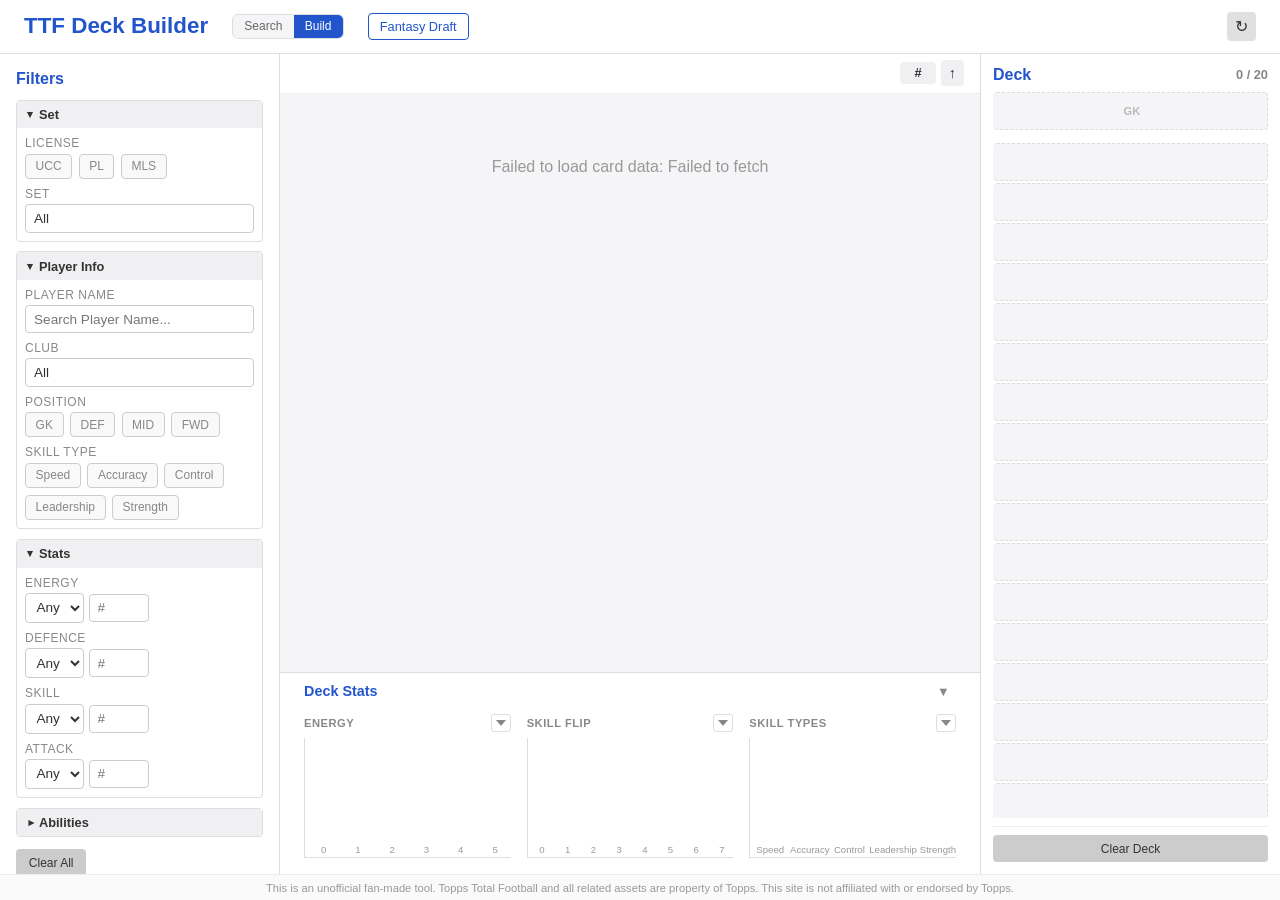
<file: index.html>
<!DOCTYPE html>
<html lang="en">
<head>
  <meta charset="UTF-8">
  <meta name="viewport" content="width=device-width, initial-scale=1.0">
  <title>TTF Deck Builder</title>
  <link rel="stylesheet" href="style.css">
</head>
<body>
  <header>
    <h1>TTF Deck Builder</h1>
    <div id="mode-toggle" class="segmented-control">
      <button class="seg-btn" data-mode="search">Search</button>
      <button class="seg-btn active" data-mode="build">Build</button>
    </div>
    <a href="draft.html" id="draft-link">Fantasy Draft</a>
    <div id="header-right">
      <button id="refresh-btn">↻</button>
      <!-- <button id="theme-toggle-btn">🌙</button> -->
    </div>
  </header>

  <main>
    <aside id="filter-panel">
      <div id="filter-panel-header">
        <h2>Filters</h2>
      </div>
      <div id="filters-container"></div>
      <div id="filter-actions">
        <button id="clear-filters-btn">Clear All</button>
      </div>
      <div id="advanced-section">
        <div id="advanced-header" class="filter-section-header">
          <span class="filter-section-arrow">&#9662;</span>
          <span class="filter-section-title">Advanced</span>
        </div>
        <div id="advanced-content">
          <div class="advanced-group">
            <label>Saved Filters</label>
            <select id="saved-filters-dropdown">
              <option value="">Load...</option>
            </select>
            <div class="advanced-btns">
              <button id="save-filter-btn">Save</button>
              <button id="export-filters-btn">Export</button>
              <button id="import-filters-btn">Import</button>
              <input type="file" id="import-file" accept=".json" hidden>
            </div>
          </div>
        </div>
      </div>
    </aside>

    <div id="center-panel">
      <div id="card-list-header">
        <span id="card-count"></span>
        <div id="click-through-bar" class="hidden">
          <button id="ct-back-btn">&larr;</button>
          <span id="ct-label"></span>
        </div>
        <div id="sort-controls">
          <button id="sort-field-btn" title="Change sort">#</button>
          <button id="sort-dir-btn" title="Toggle sort direction">↑</button>
        </div>
      </div>
      <section id="card-list">
        <p class="placeholder">Loading cards...</p>
      </section>
      <div id="deck-stats-panel">
        <div id="deck-stats-header">
          <h3>Deck Stats</h3>
          <button id="deck-stats-toggle">▼</button>
        </div>
        <div id="deck-stats-content">
          <div class="deck-chart" data-slot="0">
            <div class="deck-chart-header">
              <h4>Energy</h4>
              <select class="chart-selector" data-slot="0">
                <option value="energy">Energy</option>
                <option value="skill-flip">Skill Flip</option>
                <option value="skill-type">Skill Types</option>
                <option value="attack">Attack</option>
                <option value="defence">Defence</option>
                <option value="position">Position</option>
                <option value="player-stack">Player Stack</option>
                <option value="set">Set</option>
                <option value="club">Club</option>
                <option value="ability">Ability</option>
                <option value="parallels">Parallels</option>
              </select>
            </div>
            <div class="bar-chart"></div>
          </div>
          <div class="deck-chart" data-slot="1">
            <div class="deck-chart-header">
              <h4>Skill Flip</h4>
              <select class="chart-selector" data-slot="1">
                <option value="energy">Energy</option>
                <option value="skill-flip" selected>Skill Flip</option>
                <option value="skill-type">Skill Types</option>
                <option value="attack">Attack</option>
                <option value="defence">Defence</option>
                <option value="position">Position</option>
                <option value="player-stack">Player Stack</option>
                <option value="set">Set</option>
                <option value="club">Club</option>
                <option value="ability">Ability</option>
                <option value="parallels">Parallels</option>
              </select>
            </div>
            <div class="bar-chart"></div>
          </div>
          <div class="deck-chart" data-slot="2">
            <div class="deck-chart-header">
              <h4>Skill Types</h4>
              <select class="chart-selector" data-slot="2">
                <option value="energy">Energy</option>
                <option value="skill-flip">Skill Flip</option>
                <option value="skill-type" selected>Skill Types</option>
                <option value="attack">Attack</option>
                <option value="defence">Defence</option>
                <option value="position">Position</option>
                <option value="player-stack">Player Stack</option>
                <option value="set">Set</option>
                <option value="club">Club</option>
                <option value="ability">Ability</option>
                <option value="parallels">Parallels</option>
              </select>
            </div>
            <div class="bar-chart"></div>
          </div>
        </div>
      </div>
    </div>

    <aside id="deck-panel">
      <div id="deck-panel-header">
        <h2>Deck</h2>
        <span id="deck-count">0 / 20</span>
      </div>
      <div id="deck-list"></div>
      <div id="deck-actions">
        <button id="clear-deck-btn">Clear Deck</button>
      </div>
    </aside>
  </main>

  <footer id="disclaimer">
    This is an unofficial fan-made tool. Topps Total Football and all related assets are property of Topps. This site is not affiliated with or endorsed by Topps.
  </footer>

  <script src="shared.js"></script>
  <script src="app.js"></script>
</body>
</html>
</file>
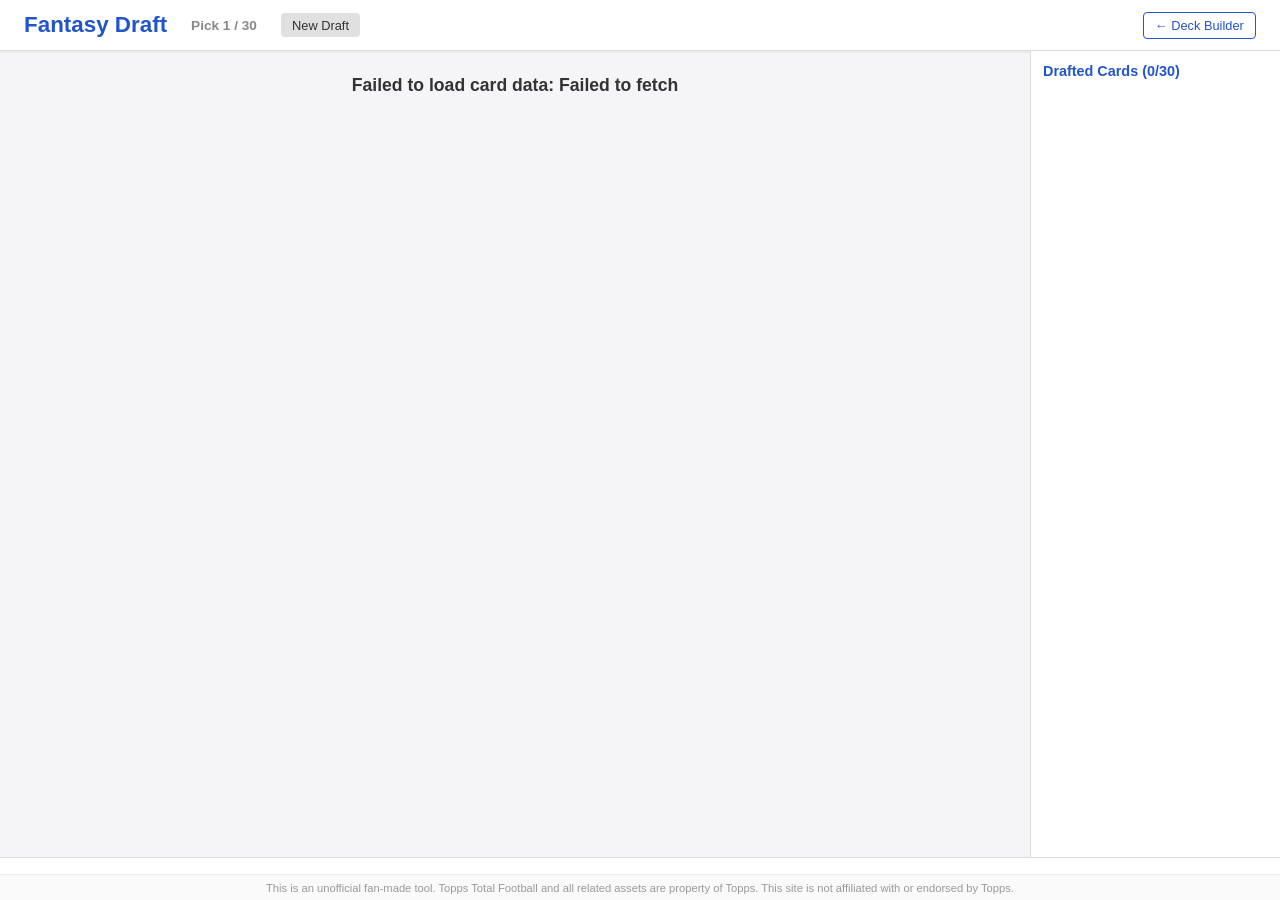
<file: draft.html>
<!DOCTYPE html>
<html lang="en">
<head>
  <meta charset="UTF-8">
  <meta name="viewport" content="width=device-width, initial-scale=1.0">
  <title>TTF Fantasy Draft</title>
  <link rel="stylesheet" href="draft.css">
</head>
<body>
  <header>
    <h1>Fantasy Draft</h1>
    <span id="draft-progress">Pick 1 / 30</span>
    <button id="new-draft-btn">New Draft</button>
    <div id="header-right">
      <a href="index.html" id="back-to-main">&larr; Deck Builder</a>
    </div>
  </header>

  <main id="draft-main">
    <!-- Draft phase: pick from 3 cards -->
    <section id="draft-phase">
      <div id="draft-center">
        <p id="draft-instruction">Choose your Goalkeeper</p>
        <div id="draft-choices"></div>
      </div>
      <aside id="draft-panel">
        <h3>Drafted Cards <span id="drafted-count">(0/30)</span></h3>
        <div id="draft-panel-list"></div>
      </aside>
    </section>

    <div id="draft-stats-panel">
      <div id="draft-stats-content"></div>
    </div>

    <!-- Build phase: select 20 from 30 drafted cards -->
    <section id="build-phase" class="hidden">
      <div id="build-header">
        <h2>Build Your Deck</h2>
        <p>Select 20 cards from your drafted pool (exactly 1 GK required)</p>
        <span id="build-count">0 / 20 selected</span>
      </div>
      <div id="build-layout">
        <div id="pool-area">
          <h3>Card Pool <span id="pool-count">(30)</span></h3>
          <div id="pool-cards"></div>
        </div>
        <div id="build-deck-area">
          <h3>Your Deck <span id="deck-selected-count">(0/20)</span></h3>
          <div id="build-deck-list"></div>
          <button id="finalize-deck-btn" disabled>Finalize Deck</button>
        </div>
      </div>
    </section>
  </main>

  <footer id="disclaimer">
    This is an unofficial fan-made tool. Topps Total Football and all related assets are property of Topps. This site is not affiliated with or endorsed by Topps.
  </footer>

  <script src="shared.js"></script>
  <script src="draft.js"></script>
</body>
</html>
</file>
<file: style.css>
* {
  box-sizing: border-box;
  margin: 0;
  padding: 0;
}

body {
  font-family: -apple-system, BlinkMacSystemFont, "Segoe UI", Roboto, sans-serif;
  background: #f5f5f7;
  color: #333;
  height: 100vh;
  display: flex;
  flex-direction: column;
  overflow: hidden;
}

header {
  background: #fff;
  padding: 0.75rem 1.5rem;
  border-bottom: 1px solid #ddd;
  display: flex;
  align-items: center;
  gap: 1.5rem;
  flex-wrap: wrap;
  box-shadow: 0 1px 3px rgba(0,0,0,0.08);
  flex-shrink: 0;
}

header h1 {
  font-size: 1.4rem;
  color: #2255cc;
}

#refresh-btn {
  background: #e0e0e0;
  color: #333;
  font-size: 1rem;
  padding: 0.3rem 0.5rem;
}

#header-right {
  display: flex;
  align-items: center;
  gap: 0.4rem;
  margin-left: auto;
}

#draft-link {
  font-size: 0.8rem;
  color: #2255cc;
  text-decoration: none;
  font-weight: 500;
  padding: 0.3rem 0.7rem;
  border: 1px solid #2255cc;
  border-radius: 4px;
}

#draft-link:hover {
  background: #2255cc;
  color: #fff;
}

body.dark #draft-link {
  color: #4a90d9;
  border-color: #4a90d9;
}

body.dark #draft-link:hover {
  background: #4a90d9;
  color: #fff;
}

#back-btn {
  background: #2255cc;
  color: #fff;
  font-size: 0.8rem;
}

#back-btn.hidden {
  display: none;
}

.clickable {
  cursor: pointer;
}

.clickable:hover {
  text-decoration: underline;
}

#theme-toggle-btn {
  background: #e0e0e0;
  color: #333;
  font-size: 1rem;
  padding: 0.3rem 0.6rem;
  line-height: 1;
}

.segmented-control {
  display: flex;
  border: 1px solid #ddd;
  border-radius: 6px;
  overflow: hidden;
}

.seg-btn {
  padding: 0.3rem 0.7rem;
  font-size: 0.75rem;
  font-weight: 500;
  background: #f5f5f7;
  color: #666;
  border: none;
  border-radius: 0;
  cursor: pointer;
}

.seg-btn.active {
  background: #2255cc;
  color: #fff;
}

.seg-btn:not(.active):hover {
  background: #e8e8ec;
}

body.dark .segmented-control {
  border-color: #0f3460;
}

body.dark .seg-btn {
  background: #1a1a2e;
  color: #aaa;
}

body.dark .seg-btn.active {
  background: #4a90d9;
  color: #fff;
}

body.dark .seg-btn:not(.active):hover {
  background: #0f3460;
}

body.dark #theme-toggle-btn {
  background: #0f3460;
  color: #e0e0e0;
}

button {
  padding: 0.4rem 0.8rem;
  border: none;
  border-radius: 4px;
  background: #e94560;
  color: #fff;
  cursor: pointer;
  font-size: 0.8rem;
  white-space: nowrap;
}

button:hover {
  opacity: 0.85;
}

button:active {
  transform: scale(0.97);
}

main {
  display: flex;
  flex: 1;
  overflow: hidden;
}

#center-panel {
  flex: 1;
  display: flex;
  flex-direction: column;
  overflow: hidden;
}

#center-panel #card-list {
  flex: 1;
  overflow-y: auto;
}

#card-list-header {
  display: flex;
  align-items: center;
  justify-content: space-between;
  padding: 0.5rem 1rem;
  background: #fff;
  border-bottom: 1px solid #eee;
  flex-shrink: 0;
  height: 40px;
}

#card-list-header #card-count {
  font-size: 0.85rem;
  color: #888;
}

#card-list-header #sort-controls {
  display: flex;
  align-items: center;
  gap: 0.3rem;
}

#click-through-bar {
  display: flex;
  align-items: center;
  gap: 0.4rem;
  background: #eef4ff;
  border: 1px solid #b8d4f0;
  border-radius: 4px;
  padding: 0.2rem 0.6rem;
  font-size: 0.8rem;
}

#click-through-bar.hidden {
  display: none;
}

#ct-back-btn {
  background: transparent;
  color: #2255cc;
  font-size: 0.9rem;
  padding: 0 0.3rem;
  font-weight: 700;
}

#ct-back-btn:hover {
  color: #e94560;
}

#ct-label {
  color: #2255cc;
  font-weight: 500;
}

body.dark #click-through-bar {
  background: #0f3460;
  border-color: #1a4a7a;
}

body.dark #ct-back-btn {
  color: #4a90d9;
}

body.dark #ct-label {
  color: #4a90d9;
}

#sort-field-btn {
  background: #f0f0f2;
  color: #333;
  font-size: 0.8rem;
  font-weight: 600;
  padding: 0.3rem 0.6rem;
  min-width: 36px;
  text-align: center;
  line-height: 1;
}

#sort-dir-btn {
  background: #f0f0f2;
  color: #333;
  font-size: 0.9rem;
  padding: 0.3rem 0.5rem;
}

body.dark #card-list-header {
  background: #16213e;
  border-bottom-color: #0f3460;
}

body.dark #sort-field-btn,
body.dark #sort-dir-btn {
  background: #0f3460;
  color: #e0e0e0;
}

/* Filter Panel */
#filter-panel {
  width: 280px;
  min-width: 280px;
  background: #fff;
  border-right: 1px solid #ddd;
  padding: 1rem;
  overflow-y: auto;
  display: flex;
  flex-direction: column;
  gap: 0.75rem;
}

#filter-panel h2 {
  font-size: 1rem;
  color: #2255cc;
}

#filter-panel-header {
  display: flex;
  align-items: center;
  justify-content: space-between;
}

#filters-container {
  display: flex;
  flex-direction: column;
  gap: 0.6rem;
}

/* Collapsible filter sections */
.filter-section {
  border: 1px solid #ddd;
  border-radius: 4px;
  overflow: visible;
}

.filter-section-header {
  padding: 0.4rem 0.6rem;
  background: #f0f0f2;
  color: #333;
  font-size: 0.8rem;
  font-weight: 600;
  cursor: pointer;
  user-select: none;
  display: flex;
  align-items: center;
  gap: 0.4rem;
}

.filter-section-title {
  flex: 1;
}

.filter-section-badge {
  font-size: 0.7rem;
  color: #e94560;
  font-weight: 400;
}

.filter-section-reset {
  background: transparent;
  color: #999;
  font-size: 1rem;
  padding: 0 0.3rem;
  line-height: 1;
  margin-left: auto;
  display: none;
}

.filter-section-reset:hover {
  color: #e94560;
}

.filter-section-badge:not(:empty) ~ .filter-section-reset,
.filter-section-header:hover .filter-section-reset {
  display: inline;
}

.filter-section-header:hover {
  background: #e8e8ec;
}

.filter-section-arrow {
  font-size: 0.7rem;
  transition: transform 0.15s;
}

.filter-section.collapsed .filter-section-arrow {
  transform: rotate(-90deg);
}

.filter-section-content {
  padding: 0.5rem;
  display: flex;
  flex-direction: column;
  gap: 0.5rem;
}

.filter-section.collapsed .filter-section-content {
  display: none;
}

.filter-group label {
  display: block;
  font-size: 0.75rem;
  color: #888;
  margin-bottom: 0.2rem;
  text-transform: uppercase;
  letter-spacing: 0.5px;
}

.filter-group select,
.filter-group input[type="text"] {
  width: 100%;
  padding: 0.35rem 0.5rem;
  border: 1px solid #ccc;
  border-radius: 4px;
  background: #fff;
  color: #333;
  font-size: 0.85rem;
}

.filter-group input[type="number"] {
  width: 80px;
  padding: 0.35rem 0.5rem;
  border: 1px solid #ccc;
  border-radius: 4px;
  background: #fff;
  color: #333;
  font-size: 0.85rem;
}

.filter-group .range-inputs {
  display: flex;
  align-items: center;
  gap: 0.3rem;
}

.filter-group .compare-inputs {
  display: flex;
  align-items: center;
  gap: 0.3rem;
}

.filter-group .compare-inputs select {
  width: auto;
  padding: 0.35rem 0.4rem;
  border: 1px solid #ccc;
  border-radius: 4px;
  background: #fff;
  color: #333;
  font-size: 0.85rem;
}

.filter-group .compare-inputs input[type="number"] {
  width: 60px;
  padding: 0.35rem 0.5rem;
  border: 1px solid #ccc;
  border-radius: 4px;
  background: #fff;
  color: #333;
  font-size: 0.85rem;
}

/* Multiselect */
.multiselect-wrapper {
  position: relative;
}

.multiselect-toggle {
  width: 100%;
  padding: 0.35rem 0.5rem;
  border: 1px solid #ccc;
  border-radius: 4px;
  background: #fff;
  color: #333;
  font-size: 0.85rem;
  text-align: left;
  cursor: pointer;
}

.multiselect-toggle:hover {
  border-color: #e94560;
}

.multiselect-dropdown {
  display: none;
  position: absolute;
  top: 100%;
  left: 0;
  right: 0;
  background: #fff;
  border: 1px solid #ccc;
  border-radius: 4px;
  margin-top: 2px;
  max-height: 180px;
  overflow-y: auto;
  z-index: 100;
  box-shadow: 0 4px 12px rgba(0,0,0,0.1);
}

.multiselect-wrapper.open .multiselect-dropdown {
  display: block;
}

.multiselect-option {
  display: flex;
  align-items: center;
  gap: 0.5rem;
  padding: 0.3rem 0.5rem;
  font-size: 0.8rem;
  cursor: pointer;
  color: #333;
}

.multiselect-option:hover {
  background: #f0f0f2;
}

.multiselect-option input[type="checkbox"] {
  accent-color: #e94560;
  margin-right: 0.5rem;
  flex-shrink: 0;
}

.multiselect-search {
  width: 100%;
  padding: 0.35rem 0.5rem;
  border: none;
  border-bottom: 1px solid #ddd;
  background: #fafafa;
  color: #333;
  font-size: 0.8rem;
  outline: none;
  position: sticky;
  top: 0;
}

.multiselect-actions {
  display: flex;
  gap: 0.3rem;
  padding: 0.3rem 0.5rem;
  border-bottom: 1px solid #ddd;
  position: sticky;
  top: 32px;
  background: #fafafa;
  z-index: 1;
}

.multiselect-actions button {
  font-size: 0.65rem;
  padding: 0.15rem 0.4rem;
  background: #e0e0e0;
  color: #333;
  border-radius: 3px;
}

.multiselect-actions button:hover {
  background: #ccc;
}

body.dark .multiselect-actions {
  background: #16213e;
  border-bottom-color: #0f3460;
}

body.dark .multiselect-actions button {
  background: #0f3460;
  color: #e0e0e0;
}

/* Tristate filter */
.tristate-wrapper {
  display: flex;
  flex-wrap: wrap;
  gap: 0.4rem;
}

.tristate-item {
  padding: 0.3rem 0.6rem;
  border: 1px solid #ccc;
  border-radius: 4px;
  background: #f9f9f9;
  color: #888;
  font-size: 0.75rem;
  cursor: pointer;
}

.tristate-item:hover {
  border-color: #e94560;
}

.tristate-item[data-state="include"] {
  background: #e6f4ea;
  border-color: #34a853;
  color: #1e7e34;
}

.tristate-item[data-state="exclude"] {
  background: #fde8e8;
  border-color: #e94560;
  color: #c0392b;
}

#filter-actions {
  display: flex;
  gap: 0.5rem;
  flex-wrap: wrap;
}

#filter-actions button {
  font-size: 0.75rem;
}

#clear-filters-btn {
  background: #ccc;
  color: #333;
}

/* Advanced section */
#advanced-section {
  margin-top: 0.75rem;
  border: 1px solid #ddd;
  border-radius: 4px;
}

#advanced-header {
  cursor: pointer;
}

#advanced-content {
  padding: 0.5rem;
  display: flex;
  flex-direction: column;
  gap: 0.5rem;
}

#advanced-content.collapsed {
  display: none;
}

.advanced-group {
  display: flex;
  flex-direction: column;
  gap: 0.3rem;
}

.advanced-group label {
  font-size: 0.75rem;
  color: #888;
  text-transform: uppercase;
  letter-spacing: 0.5px;
}

.advanced-group select {
  width: 100%;
  padding: 0.35rem 0.5rem;
  border: 1px solid #ccc;
  border-radius: 4px;
  background: #fff;
  color: #333;
  font-size: 0.85rem;
}

.advanced-btns {
  display: flex;
  gap: 0.4rem;
}

.advanced-btns button {
  font-size: 0.7rem;
  background: #e0e0e0;
  color: #333;
}

body.dark #advanced-section {
  border-color: #0f3460;
}

body.dark .advanced-group label {
  color: #aaa;
}

body.dark .advanced-group select {
  background: #1a1a2e;
  border-color: #0f3460;
  color: #e0e0e0;
}

body.dark .advanced-btns button {
  background: #0f3460;
  color: #e0e0e0;
}

hr {
  border: none;
  border-top: 1px solid #ddd;
}

/* Card List */
#card-list {
  flex: 1;
  padding: 1rem;
  overflow-y: auto;
  display: grid;
  grid-template-columns: repeat(auto-fill, minmax(240px, 1fr));
  gap: 0.75rem;
  align-content: start;
}

#card-list .placeholder {
  grid-column: 1 / -1;
  text-align: center;
  color: #999;
  padding: 3rem;
}

.card {
  background: #fff;
  border: 1px solid #ddd;
  border-radius: 8px;
  padding: 0.75rem;
  display: flex;
  flex-direction: column;
  gap: 0.4rem;
  position: relative;
  box-shadow: 0 1px 3px rgba(0,0,0,0.06);
}

.card:hover {
  border-color: #e94560;
  box-shadow: 0 2px 8px rgba(233,69,96,0.12);
}

.card-unavailable {
  opacity: 0.4;
  pointer-events: none;
  cursor: default;
}

.card-unavailable .clickable {
  pointer-events: auto;
}

.card-parallel-badge {
  position: absolute;
  top: 1.8rem;
  right: 0.4rem;
  background: #e94560;
  color: #fff;
  font-size: 0.65rem;
  font-weight: 700;
  padding: 0.15rem 0.4rem;
  border-radius: 3px;
}

.card-position {
  display: inline-flex;
  align-items: center;
  justify-content: center;
  background: #222;
  color: #fff;
  font-size: 0.6rem;
  font-weight: 700;
  border-radius: 3px;
  width: 40px;
  height: 12px;
}

.card-player-info {
  background: rgba(255, 255, 255, 0.7);
  border-radius: 4px;
  padding: 0.3rem 0.4rem;
}

.card-name {
  font-weight: 700;
  font-size: 1rem;
  color: #222;
  text-align: center;
}

.card-club {
  font-size: 0.75rem;
  color: #444;
  text-align: center;
  padding-bottom: 0.4rem;
  border-bottom: 1px solid #eee;
}

.card-stats {
  display: flex;
  gap: 0.5rem;
  margin: 0.3rem 0;
}

.card-skill-types {
  display: flex;
  gap: 0.3rem;
}

.card-abilities {
  display: flex;
  flex-direction: column;
  gap: 0.2rem;
  margin-top: 0.2rem;
}

.card-ability {
  font-size: 0.72rem;
  color: #555;
  line-height: 1.3;
}

.card-ability strong {
  color: #333;
}

.card-ability span {
  color: #222;
}

.card-set {
  font-size: 0.7rem;
  font-weight: 600;
  padding: 0.3rem 0.5rem;
  border-radius: 4px 4px 0 0;
  margin: -0.75rem -0.75rem 0.4rem -0.75rem;
  text-align: center;
}

/* Card bottom 3-column layout */
.card-bottom {
  display: grid;
  grid-template-columns: 1fr 1fr 4fr;
  gap: 0.1rem 2px;
  margin-top: 0.4rem;
  background: rgba(255, 255, 255, 0.7);
  border-radius: 4px;
  padding: 0.4rem;
  align-items: start;
}

.card-stats-col {
  display: flex;
  flex-direction: column;
  gap: 1px;
}

.card-info-col {
  display: flex;
  flex-direction: column;
  gap: 1px;
  align-items: center;
  width: 40px;
}

.stat {
  font-weight: 700;
  font-size: 0.75rem;
  padding: 0;
  border-radius: 4px;
  text-align: center;
  width: 26px;
  height: 25px;
  display: flex;
  align-items: center;
  justify-content: center;
}

.stat-energy {
  background: #222;
  color: #b8860b;
  font-size: 0.8rem;
  padding: 0;
  display: inline-flex;
  align-items: center;
  justify-content: center;
  gap: 0.1rem;
  width: 40px;
  height: 22px;
  border-radius: 3px;
}

.stat-defence {
  background: #2a6db5;
  color: #fff;
}

.stat-skill {
  background: #b8860b;
  color: #fff;
}

.stat-attack {
  background: #c0392b;
  color: #fff;
}

.card-skill-types {
  display: flex;
  flex-direction: column;
  justify-content: center;
  align-items: center;
  width: 40px;
  height: 40px;
  background: #222;
  border-radius: 4px;
  padding: 2px;
}

.skill-type-icon {
  width: 100%;
  height: auto;
  object-fit: contain;
  flex: 1;
  max-height: 100%;
}

.card-abilities {
  display: flex;
  flex-direction: column;
  gap: 0.3rem;
  justify-content: flex-start;
  align-items: flex-start;
  margin-top: -2px;
  padding-left: 0.4rem;
}

.card-ability {
  font-size: 0.72rem;
  color: #000;
  line-height: 1.3;
  text-align: left;
}

.card-ability strong {
  color: #000;
}

.card-ability span {
  color: #000;
}

.card-number {
  font-size: 0.65rem;
  color: #555;
  text-align: center;
  margin-top: auto;
  padding-top: 0.15rem;
}

/* Deck Panel */
#deck-panel {
  width: 300px;
  min-width: 300px;
  background: #fff;
  border-left: 1px solid #ddd;
  padding: 0.75rem;
  overflow-y: auto;
  display: flex;
  flex-direction: column;
  gap: 0.5rem;
}

#deck-panel.hidden {
  display: none;
}

#deck-panel-header {
  display: flex;
  align-items: center;
  justify-content: space-between;
}

#deck-panel-header h2 {
  font-size: 1rem;
  color: #2255cc;
}

#deck-count {
  font-size: 0.8rem;
  color: #888;
  font-weight: 600;
}

#deck-list {
  flex: 1;
  overflow-y: auto;
  display: flex;
  flex-direction: column;
  gap: 2px;
}

.deck-empty {
  font-size: 0.75rem;
  color: #999;
  text-align: center;
  padding: 2rem 0;
}

.deck-row-empty {
  display: flex;
  align-items: center;
  justify-content: center;
  padding: 0.35rem 0.5rem;
  border-radius: 4px;
  background: #f9f9fa;
  border: 1px dashed #ddd;
  min-height: 38px;
}

.deck-empty-label {
  font-size: 0.7rem;
  color: #bbb;
  font-weight: 600;
}

.deck-separator {
  height: 1px;
  background: #ddd;
  margin: 0.3rem 0;
}

/* Deck hover preview */
.deck-preview {
  position: fixed;
  z-index: 2000;
  width: 260px;
  box-shadow: 0 8px 24px rgba(0,0,0,0.25);
  pointer-events: none;
}

.deck-row {
  display: flex;
  align-items: center;
  gap: 0.4rem;
  padding: 0.35rem 0.5rem;
  border-radius: 4px;
  background: #f5f5f7;
  font-size: 0.75rem;
  cursor: pointer;
  border-left: 4px solid transparent;
}

.deck-row:hover {
  opacity: 0.7;
}

.deck-left {
  display: flex;
  flex-direction: row;
  align-items: center;
  gap: 0.3rem;
}

.deck-content {
  display: flex;
  align-items: center;
  gap: 0.4rem;
  flex: 1;
  background: rgba(255, 255, 255, 0.75);
  border-radius: 3px;
  padding: 0.2rem 0.4rem;
  min-width: 0;
}

.deck-energy {
  font-weight: 700;
  font-size: 0.8rem;
  color: #b8860b;
}

.deck-skill-types {
  display: flex;
  flex-direction: column;
  width: 28px;
  height: 28px;
  background: #222;
  border-radius: 3px;
  padding: 2px;
  align-items: center;
  justify-content: center;
}

.deck-st-icon {
  width: 100%;
  height: auto;
  object-fit: contain;
  flex: 1;
  max-height: 100%;
}

.deck-right {
  flex: 1;
  display: flex;
  flex-direction: column;
  gap: 0.15rem;
  min-width: 0;
}

.deck-name {
  font-weight: 600;
  font-size: 0.8rem;
  color: #000;
  white-space: nowrap;
  overflow: hidden;
  text-overflow: ellipsis;
}

.deck-bottom-line {
  display: flex;
  align-items: center;
  gap: 0.4rem;
}

.deck-pos {
  font-weight: 700;
  font-size: 0.65rem;
  background: #222;
  color: #fff;
  padding: 0.1rem 0;
  border-radius: 2px;
  width: 28px;
  text-align: center;
  display: inline-block;
}

.deck-stats-compact {
  display: flex;
  gap: 2px;
}

.deck-stats-compact span {
  font-weight: 700;
  font-size: 0.7rem;
  min-width: 14px;
  text-align: center;
  padding: 1px 3px;
  border-radius: 2px;
}

.ds-def { background: #2a6db5; color: #fff; }
.ds-skl { background: #b8860b; color: #fff; }
.ds-atk { background: #c0392b; color: #fff; }

.deck-parallel {
  font-size: 0.6rem;
  font-weight: 700;
  color: #e94560;
  white-space: nowrap;
  margin-left: auto;
}

#deck-actions {
  padding-top: 0.5rem;
  border-top: 1px solid #eee;
}

#clear-deck-btn {
  background: #ccc;
  color: #333;
  font-size: 0.75rem;
  width: 100%;
}

/* Dark mode deck panel */
body.dark #deck-panel {
  background: #16213e;
  border-left-color: #0f3460;
}

body.dark #deck-panel-header h2 {
  color: #4a90d9;
}

body.dark #deck-count {
  color: #aaa;
}

body.dark .deck-row {
  background: #1a1a2e;
}

body.dark .deck-name {
  color: #e0e0e0;
}

body.dark .deck-skill-types {
  background: rgba(255,255,255,0.08);
}

body.dark .deck-empty {
  color: #666;
}

body.dark .deck-row-empty {
  background: #121225;
  border-color: #0f3460;
}

body.dark .deck-empty-label {
  color: #555;
}

body.dark .deck-separator {
  background: #0f3460;
}

body.dark #deck-actions {
  border-top-color: #0f3460;
}

body.dark #clear-deck-btn {
  background: #555;
  color: #e0e0e0;
}

/* Deck Stats Panel */
#deck-stats-panel {
  display: none;
  background: #fff;
  border-top: 1px solid #ddd;
  padding: 0.5rem 1.5rem;
  flex-shrink: 0;
}

#deck-stats-panel.visible {
  display: block;
}

#deck-stats-panel.hidden {
  display: none;
}

#deck-stats-header {
  display: flex;
  align-items: center;
  justify-content: space-between;
}

#deck-stats-header h3 {
  font-size: 0.9rem;
  color: #2255cc;
}

#deck-stats-toggle {
  background: transparent;
  color: #888;
  font-size: 0.8rem;
  padding: 0.2rem 0.4rem;
}

#deck-stats-content {
  display: grid;
  grid-template-columns: 1fr 1fr 1fr;
  gap: 1rem;
  padding: 0.75rem 0 0.5rem;
}

#deck-stats-content.collapsed {
  display: none;
}

.deck-chart {
  min-width: 0;
}

.deck-chart-header {
  display: flex;
  align-items: center;
  justify-content: space-between;
  margin-bottom: 0.4rem;
}

.deck-chart h4 {
  font-size: 0.7rem;
  color: #888;
  text-transform: uppercase;
  letter-spacing: 0.5px;
}

.chart-selector {
  font-size: 0.65rem;
  padding: 0.15rem 0.3rem;
  border: 1px solid #ddd;
  border-radius: 3px;
  background: #fff;
  color: transparent;
  cursor: pointer;
  width: 20px;
  appearance: none;
  -webkit-appearance: none;
  background-image: url("data:image/svg+xml,%3Csvg xmlns='http://www.w3.org/2000/svg' width='10' height='6'%3E%3Cpath d='M0 0l5 6 5-6z' fill='%23888'/%3E%3C/svg%3E");
  background-repeat: no-repeat;
  background-position: center;
  background-size: 10px 6px;
}

.chart-selector option {
  color: #333;
}

body.dark .chart-selector {
  background-color: #1a1a2e;
  border-color: #0f3460;
  background-image: url("data:image/svg+xml,%3Csvg xmlns='http://www.w3.org/2000/svg' width='10' height='6'%3E%3Cpath d='M0 0l5 6 5-6z' fill='%23aaa'/%3E%3C/svg%3E");
}

body.dark .chart-selector option {
  color: #e0e0e0;
  background: #1a1a2e;
}

.bar-chart {
  display: flex;
  align-items: flex-end;
  gap: 3px;
  height: 120px;
  border-left: 1px solid #ddd;
  border-bottom: 1px solid #ddd;
  padding-left: 3px;
  padding-bottom: 2px;
}

.bar-item {
  flex: 1;
  display: flex;
  flex-direction: column;
  align-items: center;
  height: 100%;
  justify-content: flex-end;
}

.bar-value {
  font-size: 0.6rem;
  color: #666;
  font-weight: 600;
  margin-bottom: 1px;
}

.bar-fill {
  width: 100%;
  min-height: 0;
  border-radius: 2px 2px 0 0;
  transition: height 0.2s;
}

.bar-label {
  font-size: 0.6rem;
  color: #999;
  margin-top: 2px;
}

/* Dark mode stats */
body.dark #deck-stats-panel {
  background: #16213e;
  border-top-color: #0f3460;
}

body.dark #deck-stats-header h3 {
  color: #4a90d9;
}

body.dark .deck-chart h4 {
  color: #888;
}

body.dark .bar-label {
  color: #777;
}

body.dark .bar-value {
  color: #aaa;
}

body.dark .bar-chart {
  border-left-color: #0f3460;
  border-bottom-color: #0f3460;
}

/* Stat list (top 5 style) */
.stat-list {
  display: flex;
  flex-direction: column;
  gap: 2px;
}

.stat-list-row {
  display: flex;
  justify-content: space-between;
  align-items: center;
  padding: 0.2rem 0.4rem;
  font-size: 0.72rem;
  background: #f5f5f7;
  border-radius: 3px;
}

.stat-list-label {
  color: #333;
  white-space: nowrap;
  overflow: hidden;
  text-overflow: ellipsis;
}

.stat-list-count {
  font-weight: 700;
  color: #555;
  margin-left: 0.5rem;
}

.stat-list-empty {
  font-size: 0.72rem;
  color: #999;
  padding: 0.5rem;
  text-align: center;
}

body.dark .stat-list-row {
  background: #1a1a2e;
}

body.dark .stat-list-label {
  color: #e0e0e0;
}

body.dark .stat-list-count {
  color: #aaa;
}

body.dark .stat-list-empty {
  color: #666;
}

/* Disclaimer footer */
#disclaimer {
  font-size: 0.7rem;
  color: #999;
  text-align: center;
  padding: 0.4rem 1rem;
  border-top: 1px solid #eee;
  background: #fafafa;
  flex-shrink: 0;
}

body.dark #disclaimer {
  color: #666;
  border-top-color: #0f3460;
  background: #1a1a2e;
}

/* Responsive */
@media (max-width: 768px) {
  main {
    flex-direction: column;
    height: auto;
  }

  #filter-panel {
    width: 100%;
    min-width: unset;
    border-right: none;
    border-bottom: 1px solid #ddd;
    max-height: 40vh;
  }

  #card-list {
    grid-template-columns: repeat(auto-fill, minmax(200px, 1fr));
  }
}

/* Dark Mode */
body.dark {
  background: #1a1a2e;
  color: #e0e0e0;
}

body.dark header {
  background: #16213e;
  border-bottom-color: #0f3460;
  box-shadow: none;
}

body.dark header h1 {
  color: #4a90d9;
}

body.dark #filter-panel {
  background: #16213e;
  border-right-color: #0f3460;
}

body.dark #filter-panel h2 {
  color: #4a90d9;
}

body.dark .filter-section {
  border-color: #0f3460;
}

body.dark .filter-section-header {
  background: #0f3460;
  color: #e0e0e0;
}

body.dark .filter-section-header:hover {
  background: #153a6e;
}

body.dark .filter-group label {
  color: #aaa;
}

body.dark .filter-group select,
body.dark .filter-group input[type="text"],
body.dark .filter-group input[type="number"],
body.dark .filter-group .compare-inputs select {
  border-color: #0f3460;
  background: #1a1a2e;
  color: #e0e0e0;
}

body.dark .multiselect-toggle {
  border-color: #0f3460;
  background: #1a1a2e;
  color: #e0e0e0;
}

body.dark .multiselect-dropdown {
  background: #1a1a2e;
  border-color: #0f3460;
  box-shadow: 0 4px 12px rgba(0,0,0,0.4);
}

body.dark .multiselect-option {
  color: #e0e0e0;
}

body.dark .multiselect-option:hover {
  background: #0f3460;
}

body.dark .multiselect-search {
  background: #16213e;
  border-bottom-color: #0f3460;
  color: #e0e0e0;
}

body.dark .tristate-item {
  border-color: #0f3460;
  background: #1a1a2e;
  color: #aaa;
}

body.dark .tristate-item[data-state="include"] {
  background: #1b4332;
  border-color: #40916c;
  color: #95d5b2;
}

body.dark .tristate-item[data-state="exclude"] {
  background: #3d0f0f;
  border-color: #e94560;
  color: #f4a3a3;
}

body.dark #sort-field,
body.dark #saved-filters-dropdown {
  border-color: #0f3460;
  background: #1a1a2e;
  color: #e0e0e0;
}

body.dark #refresh-btn {
  background: #0f3460;
  color: #e0e0e0;
}

body.dark #back-btn {
  background: #4a90d9;
  color: #fff;
}

body.dark #clear-filters-btn {
  background: #555;
  color: #e0e0e0;
}

body.dark hr {
  border-top-color: #0f3460;
}

body.dark .card {
  background: #16213e;
  border-color: #0f3460;
  box-shadow: none;
}

body.dark .card-bottom-wrapper {
  background: rgba(22, 33, 62, 0.85);
}

body.dark .card:hover {
  border-color: #e94560;
  box-shadow: none;
}

body.dark .card-bottom {
  background: rgba(22, 33, 62, 0.7);
}

body.dark .card-name {
  color: #fff;
}

body.dark .card-player-info {
  background: rgba(22, 33, 62, 0.7);
}

body.dark .card-club {
  color: #888;
  border-bottom-color: #0f3460;
}

body.dark .card-position {
  background: #0f3460;
  color: #e0e0e0;
}

body.dark .card-ability {
  color: #ccc;
}

body.dark .card-ability strong {
  color: #e0e0e0;
}

body.dark .card-ability span {
  color: #999;
}

body.dark .card-number {
  color: #666;
  border-top-color: #0f3460;
}

body.dark .skill-type-icon {
  background: none;
}

body.dark .card-skill-types {
  background: #0f3460;
}

body.dark .stat-energy {
  background: rgba(240, 192, 64, 0.15);
  color: #f0c040;
}

body.dark .stat-defence {
  background: rgba(74, 144, 217, 0.15);
  color: #4a90d9;
}

body.dark .stat-skill {
  background: rgba(240, 192, 64, 0.15);
  color: #f0c040;
}

body.dark .stat-attack {
  background: rgba(233, 69, 96, 0.15);
  color: #e94560;
}

body.dark #card-list .placeholder {
  color: #666;
}
</file>
<file: draft.css>
* { box-sizing: border-box; margin: 0; padding: 0; }

body {
  font-family: -apple-system, BlinkMacSystemFont, "Segoe UI", Roboto, sans-serif;
  background: #f5f5f7;
  color: #333;
  height: 100vh;
  display: flex;
  flex-direction: column;
  overflow: hidden;
}

header {
  background: #fff;
  padding: 0.75rem 1.5rem;
  border-bottom: 1px solid #ddd;
  display: flex;
  align-items: center;
  gap: 1.5rem;
  flex-shrink: 0;
  box-shadow: 0 1px 3px rgba(0,0,0,0.08);
}

header h1 { font-size: 1.4rem; color: #2255cc; }

#draft-progress { font-size: 0.85rem; color: #888; font-weight: 600; }

#new-draft-btn {
  font-size: 0.8rem;
  padding: 0.3rem 0.7rem;
  background: #e0e0e0;
  color: #333;
  border: none;
  border-radius: 4px;
  cursor: pointer;
}
#new-draft-btn:hover { background: #ccc; }

#header-right { margin-left: auto; }

#back-to-main {
  font-size: 0.8rem;
  color: #2255cc;
  text-decoration: none;
  padding: 0.3rem 0.7rem;
  border: 1px solid #2255cc;
  border-radius: 4px;
}
#back-to-main:hover { background: #2255cc; color: #fff; }

/* Draft phase */
#draft-main { flex: 1; overflow: hidden; display: flex; flex-direction: column; }

#draft-phase {
  flex: 1;
  display: flex;
  overflow: hidden;
}

#draft-center {
  flex: 1;
  padding: 1.5rem;
  overflow-y: auto;
  text-align: center;
}

#draft-instruction {
  font-size: 1.1rem;
  font-weight: 600;
  color: #333;
  margin-bottom: 1.5rem;
}

#draft-choices {
  display: flex;
  justify-content: center;
  gap: 1.5rem;
  flex-wrap: wrap;
}

#draft-choices .card {
  width: 260px;
  cursor: pointer;
  transition: transform 0.1s;
}

#draft-choices .card:hover {
  transform: scale(1.03);
  border-color: #2255cc;
  box-shadow: 0 4px 16px rgba(34,85,204,0.2);
}

/* Draft right panel */
#draft-panel {
  width: 250px;
  min-width: 250px;
  border-left: 1px solid #ddd;
  background: #fff;
  padding: 0.75rem;
  overflow-y: auto;
}

#draft-panel h3 {
  font-size: 0.9rem;
  color: #2255cc;
  margin-bottom: 0.5rem;
}

#draft-panel-list {
  display: flex;
  flex-direction: column;
  gap: 2px;
}

.draft-panel-pos-header {
  font-size: 0.7rem;
  font-weight: 700;
  color: #888;
  text-transform: uppercase;
  letter-spacing: 0.5px;
  padding: 0.4rem 0 0.2rem;
  border-bottom: 1px solid #eee;
  margin-top: 0.3rem;
}

.draft-panel-pos-header:first-child {
  margin-top: 0;
}

/* Draft stats panel (bottom) */
#draft-stats-panel {
  border-top: 1px solid #ddd;
  background: #fff;
  padding: 0.5rem 1.5rem;
  flex-shrink: 0;
}

#draft-stats-content {
  display: flex;
  gap: 2rem;
}

.draft-stat-chart {
  flex: 1;
  min-width: 0;
}

.draft-stat-chart h4 {
  font-size: 0.7rem;
  color: #888;
  text-transform: uppercase;
  letter-spacing: 0.5px;
  margin-bottom: 0.4rem;
}

/* Bar chart (shared) */
.bar-chart {
  display: flex;
  align-items: flex-end;
  gap: 3px;
  height: 70px;
  border-left: 1px solid #ddd;
  border-bottom: 1px solid #ddd;
  padding-left: 3px;
  padding-bottom: 2px;
}

.bar-item {
  flex: 1;
  display: flex;
  flex-direction: column;
  align-items: center;
  height: 100%;
  justify-content: flex-end;
}

.bar-value {
  font-size: 0.6rem;
  color: #666;
  font-weight: 600;
  margin-bottom: 1px;
}

.bar-fill {
  width: 100%;
  min-height: 0;
  border-radius: 2px 2px 0 0;
}

.bar-label {
  font-size: 0.6rem;
  color: #999;
  margin-top: 2px;
}

/* Build phase */
#build-phase { padding: 0; flex: 1; display: flex; flex-direction: column; overflow: hidden; }
.hidden { display: none !important; }

#build-header {
  text-align: center;
  padding: 1rem;
  border-bottom: 1px solid #eee;
}
#build-header h2 { color: #2255cc; font-size: 1.2rem; }
#build-header p { font-size: 0.8rem; color: #888; margin: 0.3rem 0; }
#build-count { font-size: 0.85rem; color: #555; font-weight: 600; }

#build-layout {
  display: flex;
  flex: 1;
  overflow: hidden;
}

#pool-area {
  flex: 1;
  padding: 1rem;
  overflow-y: auto;
}
#pool-area h3 { font-size: 0.9rem; color: #555; margin-bottom: 0.75rem; }

#pool-cards {
  display: grid;
  grid-template-columns: repeat(auto-fill, minmax(240px, 1fr));
  gap: 0.75rem;
}

#build-deck-area {
  width: 300px;
  min-width: 300px;
  border-left: 1px solid #ddd;
  padding: 0.75rem;
  overflow-y: auto;
  display: flex;
  flex-direction: column;
  gap: 0.5rem;
}
#build-deck-area h3 { font-size: 0.9rem; color: #2255cc; }

#build-deck-list {
  flex: 1;
  overflow-y: auto;
  display: flex;
  flex-direction: column;
  gap: 2px;
}

#finalize-deck-btn {
  padding: 0.5rem;
  background: #2255cc;
  color: #fff;
  border: none;
  border-radius: 4px;
  font-size: 0.85rem;
  cursor: pointer;
}
#finalize-deck-btn:disabled { background: #ccc; cursor: default; }
#finalize-deck-btn:not(:disabled):hover { background: #1a44aa; }

/* Card styles (same as main app) */
.card {
  background: #fff;
  border: 1px solid #ddd;
  border-radius: 8px;
  padding: 0.75rem;
  display: flex;
  flex-direction: column;
  gap: 0.4rem;
  position: relative;
  box-shadow: 0 1px 3px rgba(0,0,0,0.06);
}

.card-unavailable { opacity: 0.4; pointer-events: none; }

.card-parallel-badge {
  position: absolute;
  top: 1.8rem; right: 0.4rem;
  background: #e94560; color: #fff;
  font-size: 0.65rem; font-weight: 700;
  padding: 0.15rem 0.4rem; border-radius: 3px;
}

.card-set {
  font-size: 0.7rem; font-weight: 600;
  padding: 0.3rem 0.5rem;
  border-radius: 4px 4px 0 0;
  margin: -0.75rem -0.75rem 0.4rem -0.75rem;
  text-align: center;
}

.card-name { font-weight: 700; font-size: 1rem; color: #222; text-align: center; }
.card-club { font-size: 0.75rem; color: #888; text-align: center; padding-bottom: 0.4rem; border-bottom: 1px solid #eee; }

.card-bottom { display: grid; grid-template-columns: 1fr 1fr 4fr; gap: 0.4rem; margin-top: 0.4rem; }
.card-stats-col { display: flex; flex-direction: column; gap: 0.3rem; }
.card-info-col { display: flex; flex-direction: column; gap: 0.3rem; align-items: center; min-width: 40px; }

.stat { font-weight: 700; font-size: 0.8rem; padding: 0.2rem 0.4rem; border-radius: 4px; text-align: center; }
.stat-energy { background: rgba(240,192,64,0.15); color: #b8860b; font-size: 0.75rem; padding: 0.15rem 0.35rem; display: inline-flex; align-items: center; gap: 0.15rem; }
.stat-defence { background: rgba(74,144,217,0.12); color: #2a6db5; }
.stat-skill { background: rgba(240,192,64,0.15); color: #b8860b; }
.stat-attack { background: rgba(233,69,96,0.1); color: #c0392b; }

.card-position { display: inline-block; background: #f0f0f2; color: #555; font-size: 0.65rem; font-weight: 700; padding: 0.15rem 0.4rem; border-radius: 3px; }

.card-skill-types { display: flex; flex-direction: column; justify-content: center; align-items: center; width: 32px; height: 32px; background: #f0f0f2; border-radius: 4px; padding: 2px; }
.skill-type-icon { width: 100%; height: auto; object-fit: contain; flex: 1; max-height: 100%; }

.card-abilities { display: flex; flex-direction: column; gap: 0.3rem; justify-content: flex-start; align-items: flex-start; }
.card-ability { font-size: 0.72rem; color: #555; line-height: 1.3; text-align: left; }
.card-ability strong { color: #333; }
.card-ability span { color: #777; }

.card-number { font-size: 0.65rem; color: #aaa; text-align: center; margin-top: 0.4rem; padding-top: 0.3rem; border-top: 1px solid #eee; }

/* Deck row styles (same as main app) */
.deck-row {
  display: flex; align-items: center; gap: 0.4rem;
  padding: 0.35rem 0.5rem; border-radius: 4px;
  background: #f5f5f7; font-size: 0.75rem;
  cursor: pointer; border-left: 4px solid transparent;
}
.deck-row:hover { opacity: 0.7; }
.deck-row-empty {
  display: flex; align-items: center; justify-content: center;
  padding: 0.35rem 0.5rem; border-radius: 4px;
  background: #f9f9fa; border: 1px dashed #ddd; min-height: 38px;
}
.deck-empty-label { font-size: 0.7rem; color: #bbb; font-weight: 600; }
.deck-separator { height: 1px; background: #ddd; margin: 0.3rem 0; }

.deck-left { display: flex; flex-direction: row; align-items: center; gap: 0.3rem; }
.deck-energy { font-weight: 700; font-size: 1rem; color: #b8860b; }
.deck-skill-types { display: flex; flex-direction: column; width: 22px; height: 22px; background: rgba(0,0,0,0.06); border-radius: 3px; padding: 2px; align-items: center; justify-content: center; }
.deck-st-icon { width: 100%; height: auto; object-fit: contain; flex: 1; max-height: 100%; }

.deck-right { flex: 1; display: flex; flex-direction: column; gap: 0.15rem; min-width: 0; }
.deck-name { font-weight: 600; font-size: 0.8rem; white-space: nowrap; overflow: hidden; text-overflow: ellipsis; }
.deck-bottom-line { display: flex; align-items: center; gap: 0.4rem; }
.deck-pos { font-weight: 700; font-size: 0.65rem; opacity: 0.7; }
.deck-stats-compact { display: flex; gap: 2px; }
.deck-stats-compact span { font-weight: 700; font-size: 0.7rem; min-width: 14px; text-align: center; padding: 1px 3px; border-radius: 2px; }
.ds-def { background: rgba(74,144,217,0.15); color: #2a6db5; }
.ds-skl { background: rgba(240,192,64,0.2); color: #b8860b; }
.ds-atk { background: rgba(233,69,96,0.12); color: #c0392b; }
.deck-parallel { font-size: 0.6rem; font-weight: 700; color: #e94560; white-space: nowrap; margin-left: auto; }

/* Footer */
#disclaimer {
  font-size: 0.7rem; color: #999; text-align: center;
  padding: 0.4rem 1rem; border-top: 1px solid #eee; background: #fafafa; flex-shrink: 0;
}

/* Card styles */
.card {
  background: #fff;
  border: 1px solid #ddd;
  border-radius: 8px;
  padding: 0.75rem;
  display: flex;
  flex-direction: column;
  gap: 0.4rem;
  position: relative;
  box-shadow: 0 1px 3px rgba(0,0,0,0.06);
}
.card-unavailable { opacity: 0.4; pointer-events: none; }
.card-parallel-badge {
  position: absolute; top: 1.8rem; right: 0.4rem;
  background: #e94560; color: #fff;
  font-size: 0.65rem; font-weight: 700;
  padding: 0.15rem 0.4rem; border-radius: 3px;
}
.card-set {
  font-size: 0.7rem; font-weight: 600;
  padding: 0.3rem 0.5rem;
  border-radius: 4px 4px 0 0;
  margin: -0.75rem -0.75rem 0.4rem -0.75rem;
  text-align: center;
}
.card-name { font-weight: 700; font-size: 1rem; color: #222; text-align: center; }
.card-club { font-size: 0.75rem; color: #888; text-align: center; padding-bottom: 0.4rem; border-bottom: 1px solid #eee; }
.card-bottom { display: grid; grid-template-columns: 1fr 1fr 4fr; gap: 0.4rem; margin-top: 0.4rem; }
.card-stats-col { display: flex; flex-direction: column; gap: 0.3rem; }
.card-info-col { display: flex; flex-direction: column; gap: 0.3rem; align-items: center; min-width: 40px; }
.stat { font-weight: 700; font-size: 0.8rem; padding: 0.2rem 0.4rem; border-radius: 4px; text-align: center; }
.stat-energy { background: rgba(240,192,64,0.15); color: #b8860b; font-size: 0.75rem; padding: 0.15rem 0.35rem; display: inline-flex; align-items: center; gap: 0.15rem; }
.stat-defence { background: rgba(74,144,217,0.12); color: #2a6db5; }
.stat-skill { background: rgba(240,192,64,0.15); color: #b8860b; }
.stat-attack { background: rgba(233,69,96,0.1); color: #c0392b; }
.card-position { display: inline-block; background: #f0f0f2; color: #555; font-size: 0.65rem; font-weight: 700; padding: 0.15rem 0.4rem; border-radius: 3px; }
.card-skill-types { display: flex; flex-direction: column; justify-content: center; align-items: center; width: 32px; height: 32px; background: #f0f0f2; border-radius: 4px; padding: 2px; }
.skill-type-icon { width: 100%; height: auto; object-fit: contain; flex: 1; max-height: 100%; }
.card-abilities { display: flex; flex-direction: column; gap: 0.3rem; justify-content: flex-start; align-items: flex-start; }
.card-ability { font-size: 0.72rem; color: #555; line-height: 1.3; text-align: left; }
.card-ability strong { color: #333; }
.card-ability span { color: #777; }
.card-number { font-size: 0.65rem; color: #aaa; text-align: center; margin-top: 0.4rem; padding-top: 0.3rem; border-top: 1px solid #eee; }

/* Build phase */
.hidden { display: none !important; }

#build-header { text-align: center; padding: 1rem; border-bottom: 1px solid #eee; }
#build-header h2 { color: #2255cc; font-size: 1.2rem; }
#build-header p { font-size: 0.8rem; color: #888; margin: 0.3rem 0; }
#build-count { font-size: 0.85rem; color: #555; font-weight: 600; }
#pool-area { flex: 1; padding: 1rem; overflow-y: auto; }
#pool-area h3 { font-size: 0.9rem; color: #555; margin-bottom: 0.75rem; }
#pool-cards { display: grid; grid-template-columns: repeat(auto-fill, minmax(240px, 1fr)); gap: 0.75rem; }

#build-deck-area { width: 300px; min-width: 300px; border-left: 1px solid #ddd; padding: 0.75rem; overflow-y: auto; display: flex; flex-direction: column; gap: 0.5rem; }
#build-deck-area h3 { font-size: 0.9rem; color: #2255cc; }
#build-deck-list { flex: 1; overflow-y: auto; display: flex; flex-direction: column; gap: 2px; }

#finalize-deck-btn { padding: 0.5rem; background: #2255cc; color: #fff; border: none; border-radius: 4px; font-size: 0.85rem; cursor: pointer; }
#finalize-deck-btn:disabled { background: #ccc; cursor: default; }
#finalize-deck-btn:not(:disabled):hover { background: #1a44aa; }

/* Deck row styles */
.deck-row {
  display: flex; align-items: center; gap: 0.4rem;
  padding: 0.35rem 0.5rem; border-radius: 4px;
  background: #f5f5f7; font-size: 0.75rem;
  cursor: pointer; border-left: 4px solid transparent;
}
.deck-row:hover { opacity: 0.7; }
.deck-row-empty {
  display: flex; align-items: center; justify-content: center;
  padding: 0.35rem 0.5rem; border-radius: 4px;
  background: #f9f9fa; border: 1px dashed #ddd; min-height: 38px;
}
.deck-empty-label { font-size: 0.7rem; color: #bbb; font-weight: 600; }
.deck-separator { height: 1px; background: #ddd; margin: 0.3rem 0; }
.deck-left { display: flex; flex-direction: row; align-items: center; gap: 0.3rem; }
.deck-energy { font-weight: 700; font-size: 1rem; color: #b8860b; }
.deck-skill-types { display: flex; flex-direction: column; width: 22px; height: 22px; background: rgba(0,0,0,0.06); border-radius: 3px; padding: 2px; align-items: center; justify-content: center; }
.deck-st-icon { width: 100%; height: auto; object-fit: contain; flex: 1; max-height: 100%; }
.deck-right { flex: 1; display: flex; flex-direction: column; gap: 0.15rem; min-width: 0; }
.deck-name { font-weight: 600; font-size: 0.8rem; white-space: nowrap; overflow: hidden; text-overflow: ellipsis; }
.deck-bottom-line { display: flex; align-items: center; gap: 0.4rem; }
.deck-pos { font-weight: 700; font-size: 0.65rem; opacity: 0.7; }
.deck-stats-compact { display: flex; gap: 2px; }
.deck-stats-compact span { font-weight: 700; font-size: 0.7rem; min-width: 14px; text-align: center; padding: 1px 3px; border-radius: 2px; }
.ds-def { background: rgba(74,144,217,0.15); color: #2a6db5; }
.ds-skl { background: rgba(240,192,64,0.2); color: #b8860b; }
.ds-atk { background: rgba(233,69,96,0.12); color: #c0392b; }
.deck-parallel { font-size: 0.6rem; font-weight: 700; color: #e94560; white-space: nowrap; margin-left: auto; }

/* Footer */
#disclaimer {
  font-size: 0.7rem; color: #999; text-align: center;
  padding: 0.4rem 1rem; border-top: 1px solid #eee; background: #fafafa; flex-shrink: 0;
}

/* Hover preview */
.deck-preview {
  position: fixed;
  z-index: 2000;
  width: 260px;
  box-shadow: 0 8px 24px rgba(0,0,0,0.25);
  pointer-events: none;
}
</file>
